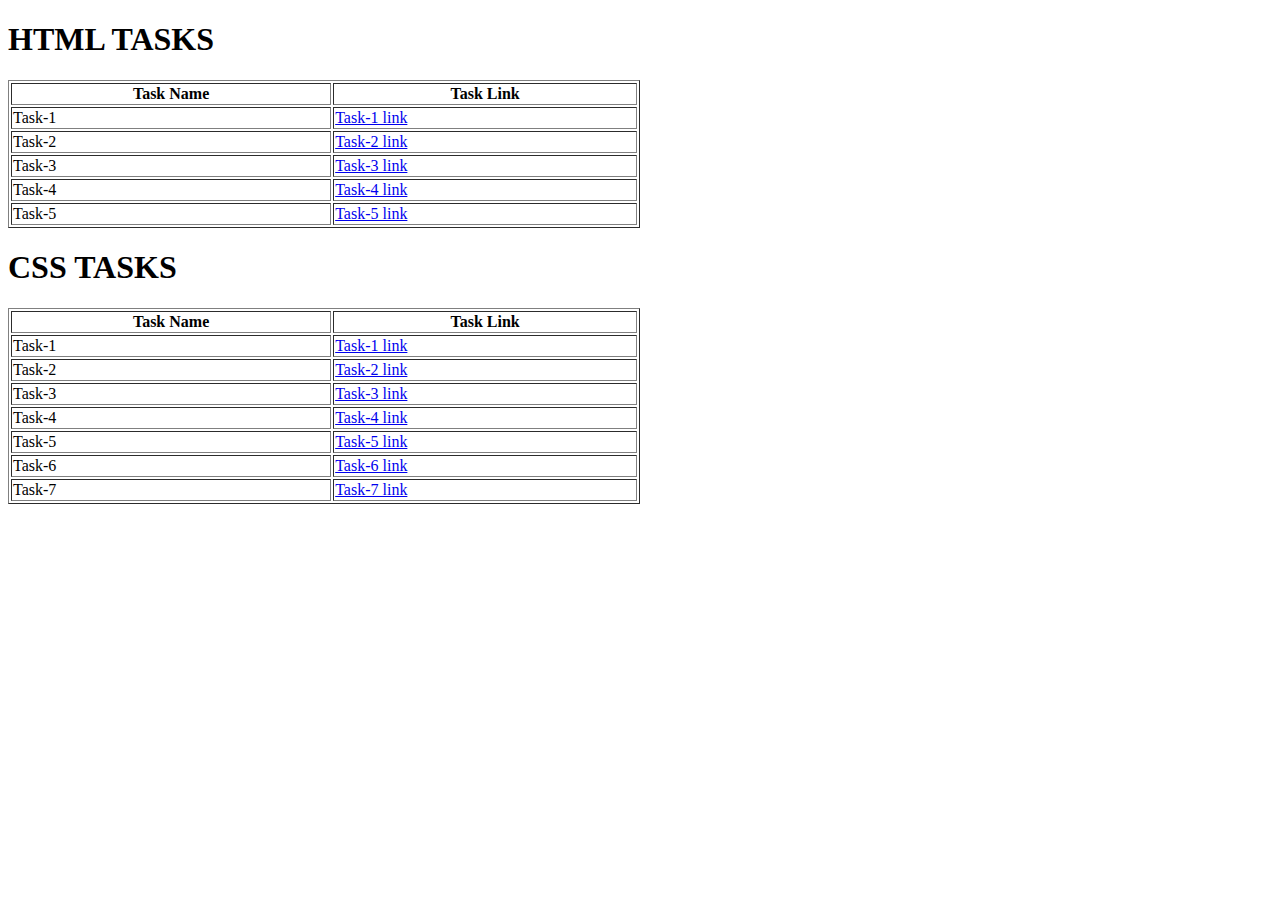
<file: index.html>
<!DOCTYPE html>
<html lang="en">
  <head>
    <meta charset="UTF-8" />
    <meta http-equiv="X-UA-Compatible" content="IE=edge" />
    <meta name="viewport" content="width=device-width, initial-scale=1.0" />
    <title>Task-1-Anumolu Hima Varsha-21BCE8887</title>
  </head>
  <body>
    <h1>HTML TASKS</h1>
    <table border="1px" style="width: 50%">
      <tr>
        <th>Task Name</th>
        <th>Task Link</th>
      </tr>
      <tr>
        <td>Task-1</td>
        <td><a href="Task-1.html" target="_blank">Task-1 link</a></td>
      </tr>
      <tr>
        <td>Task-2</td>
        <td><a href="Task-2.html" target="_blank">Task-2 link</a></td>
      </tr>
      <tr>
        <td>Task-3</td>
        <td><a href="Task-3.html" target="_blank">Task-3 link</a></td>
      </tr>
      <tr>
        <td>Task-4</td>
        <td><a href="Task-4.html" target="_blank">Task-4 link</a></td>
      </tr>
      <tr>
        <td>Task-5</td>
        <td><a href="Task-5.html" target="_blank">Task-5 link</a></td>
      </tr>
    </table>
    <h1>CSS TASKS</h1>
    <table border="1px" style="width: 50%">
      <tr>
        <th>Task Name</th>
        <th>Task Link</th>
      </tr>
      <tr>
        <td>Task-1</td>
        <td><a href="Task-1css.html" target="_blank">Task-1 link</a></td>
      </tr>
      <tr>
        <td>Task-2</td>
        <td><a href="Task-2css.html" target="_blank">Task-2 link</a></td>
      </tr>
      <tr>
        <td>Task-3</td>
        <td><a href="Task-3css.html" target="_blank">Task-3 link</a></td>
      </tr>
      <tr>
        <td>Task-4</td>
        <td><a href="Task-4css.html" target="_blank">Task-4 link</a></td>
      </tr>
      <tr>
        <td>Task-5</td>
        <td><a href="Task-5css.html" target="_blank">Task-5 link</a></td>
      </tr>
      <tr>
        <td>Task-6</td>
        <td><a href="Task-6css.html" target="_blank">Task-6 link</a></td>
      </tr>
      <tr>
        <td>Task-7</td>
        <td><a href="Task-7css.html" target="_blank">Task-7 link</a></td>
      </tr>
    </table>
  </body>
</html>
</file>
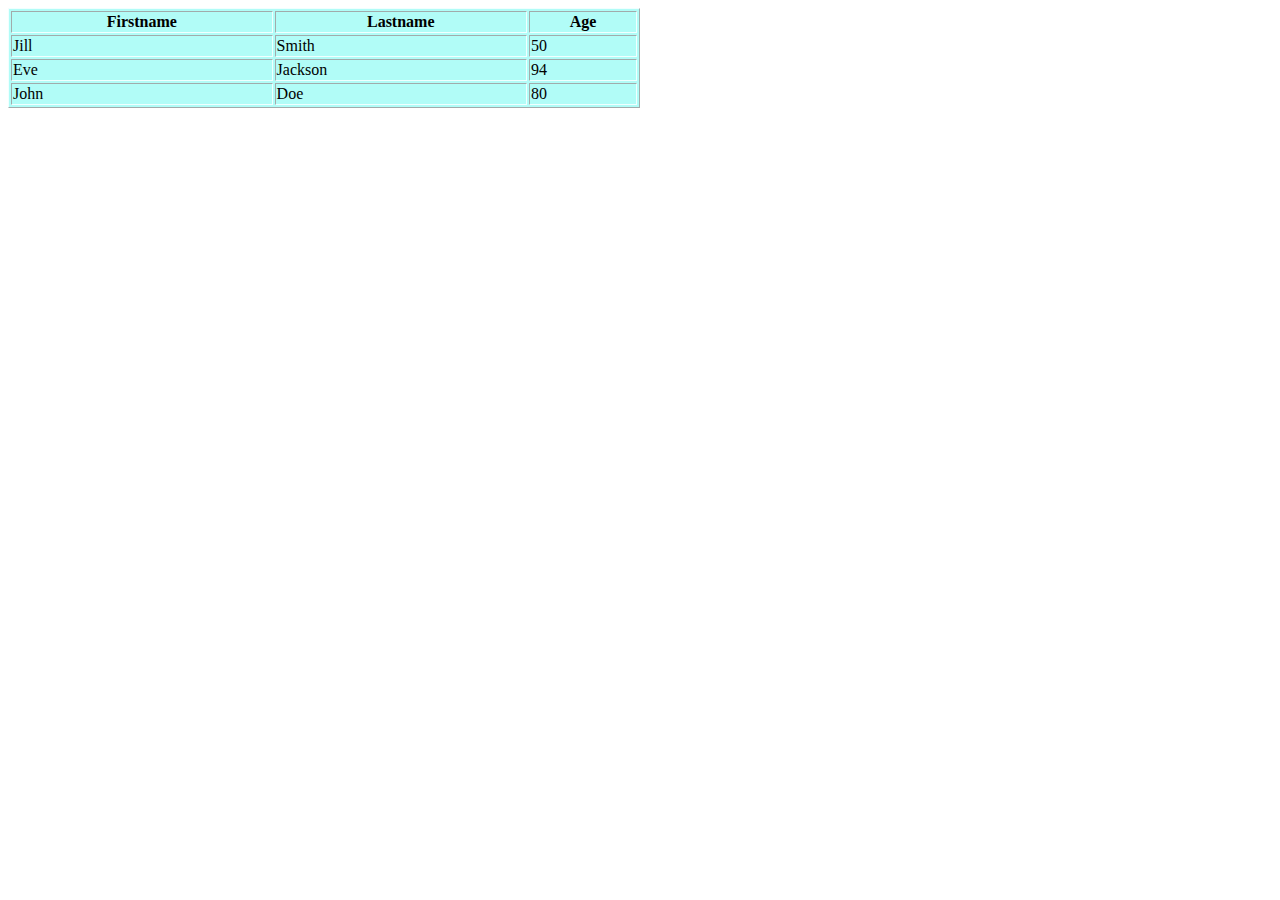
<file: Task-1.html>
<!DOCTYPE html>
<html lang="en">
  <head>
    <meta charset="UTF-8" />
    <meta http-equiv="X-UA-Compatible" content="IE=edge" />
    <meta name="viewport" content="width=device-width, initial-scale=1.0" />
    <title>Task-1_HTML-Anumolu Hima Varsha-21BCE8887</title>
  </head>
  <body>
    <table
      border="1"
      style="
        width: 50%;
        background-color: rgba(84, 249, 238, 0.455);
        border-color: azure;
      "
    >
      <tr>
        <th>Firstname</th>
        <th>Lastname</th>
        <th>Age</th>
      </tr>
      <tr>
        <td>Jill</td>
        <td>Smith</td>
        <td>50</td>
      </tr>
      <tr>
        <td>Eve</td>
        <td>Jackson</td>
        <td>94</td>
      </tr>
      <tr>
        <td>John</td>
        <td>Doe</td>
        <td>80</td>
      </tr>
    </table>
  </body>
</html>
</file>
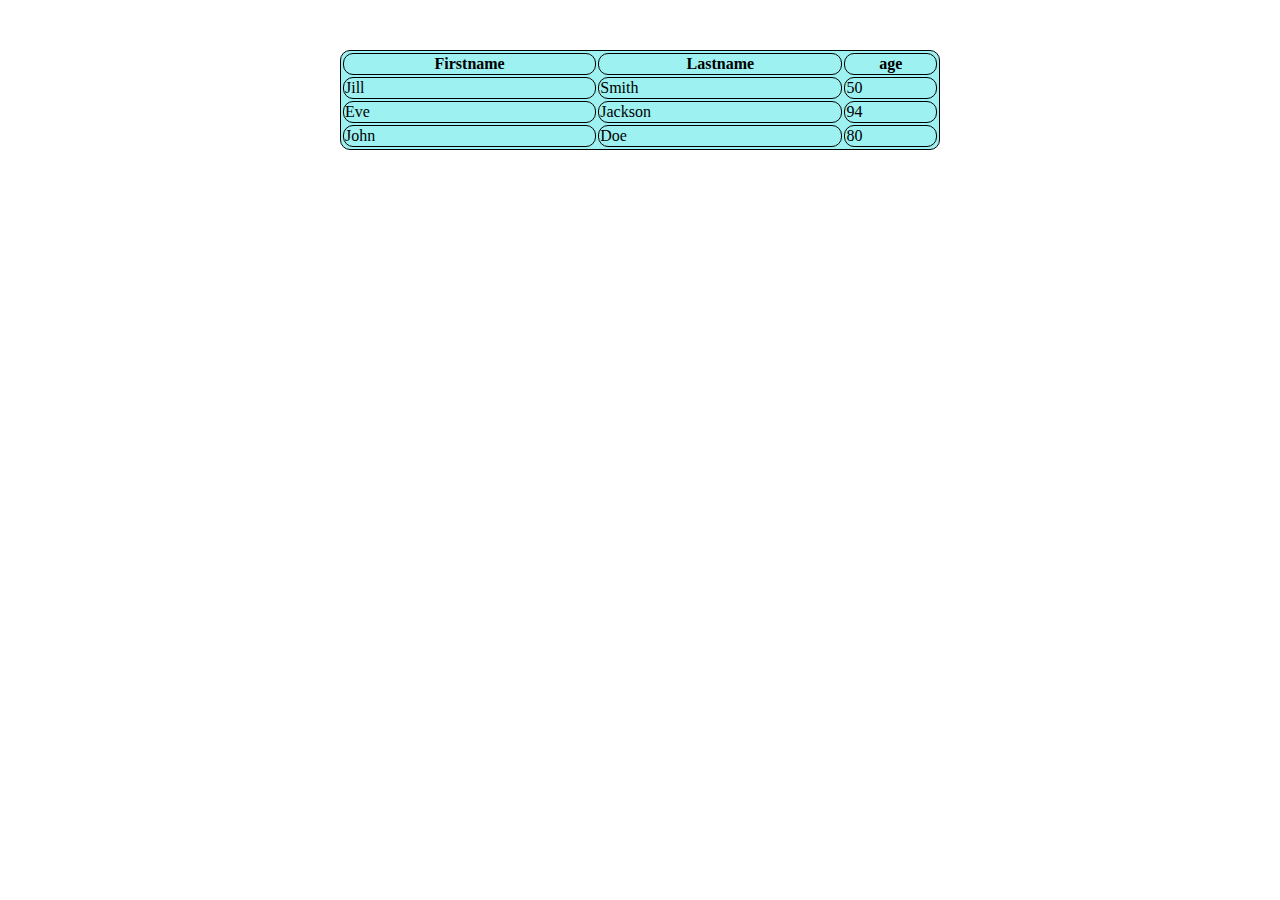
<file: Task-1css.html>
<!DOCTYPE html>
<html lang="en">
  <head>
    <meta charset="UTF-8" />
    <meta name="viewport" content="width=device-width, initial-scale=1.0" />
    <link rel="stylesheet" href="Task-1css.css" />
    <title>Document</title>
  </head>
  <body>
    <table class="table" border="1" style="margin-top: 50px">
      <tr>
        <th>Firstname</th>
        <th>Lastname</th>
        <th>age</th>
      </tr>
      <tr>
        <td>Jill</td>
        <td>Smith</td>
        <td>50</td>
      </tr>
      <tr>
        <td>Eve</td>
        <td>Jackson</td>
        <td>94</td>
      </tr>
      <tr>
        <td>John</td>
        <td>Doe</td>
        <td>80</td>
      </tr>
    </table>
  </body>
</html>
</file>
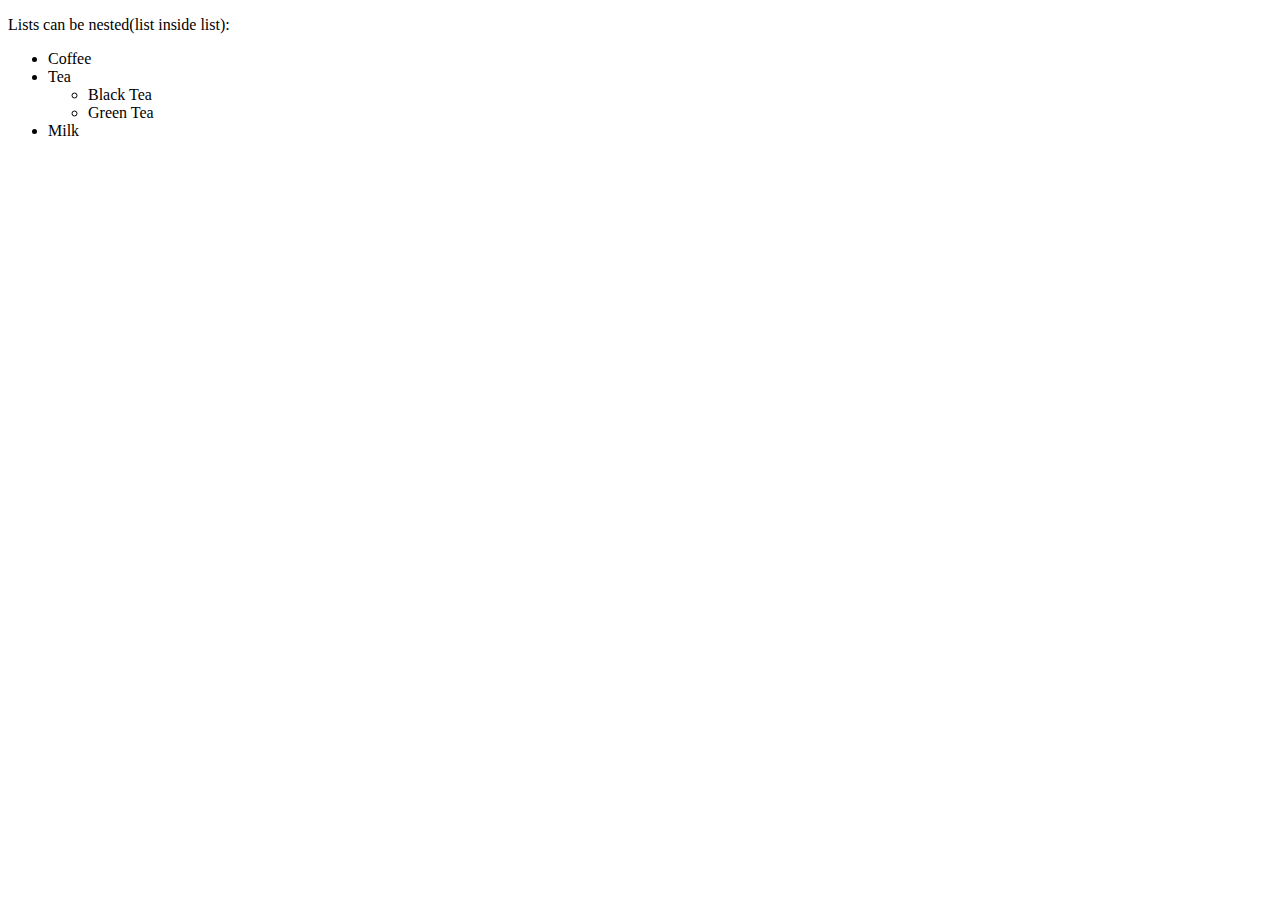
<file: Task-2.html>
<!DOCTYPE html>
<html lang="en">
<head>
    <meta charset="UTF-8">
    <meta http-equiv="X-UA-Compatible" content="IE=edge">
    <meta name="viewport" content="width=device-width, initial-scale=1.0">
    <title>Task-2-Anumolu Hima Varsha-21BCE8887</title>
</head>
<body>
    <p>Lists can be nested(list inside list):</p>
    <ul>
        <li>Coffee</li>
        <li>Tea</li>
        <ul>
            <li>Black Tea</li>
            <li>Green Tea</li>
        </ul>
        <li>Milk</li>
    </ul>
</body>
</html>
</file>
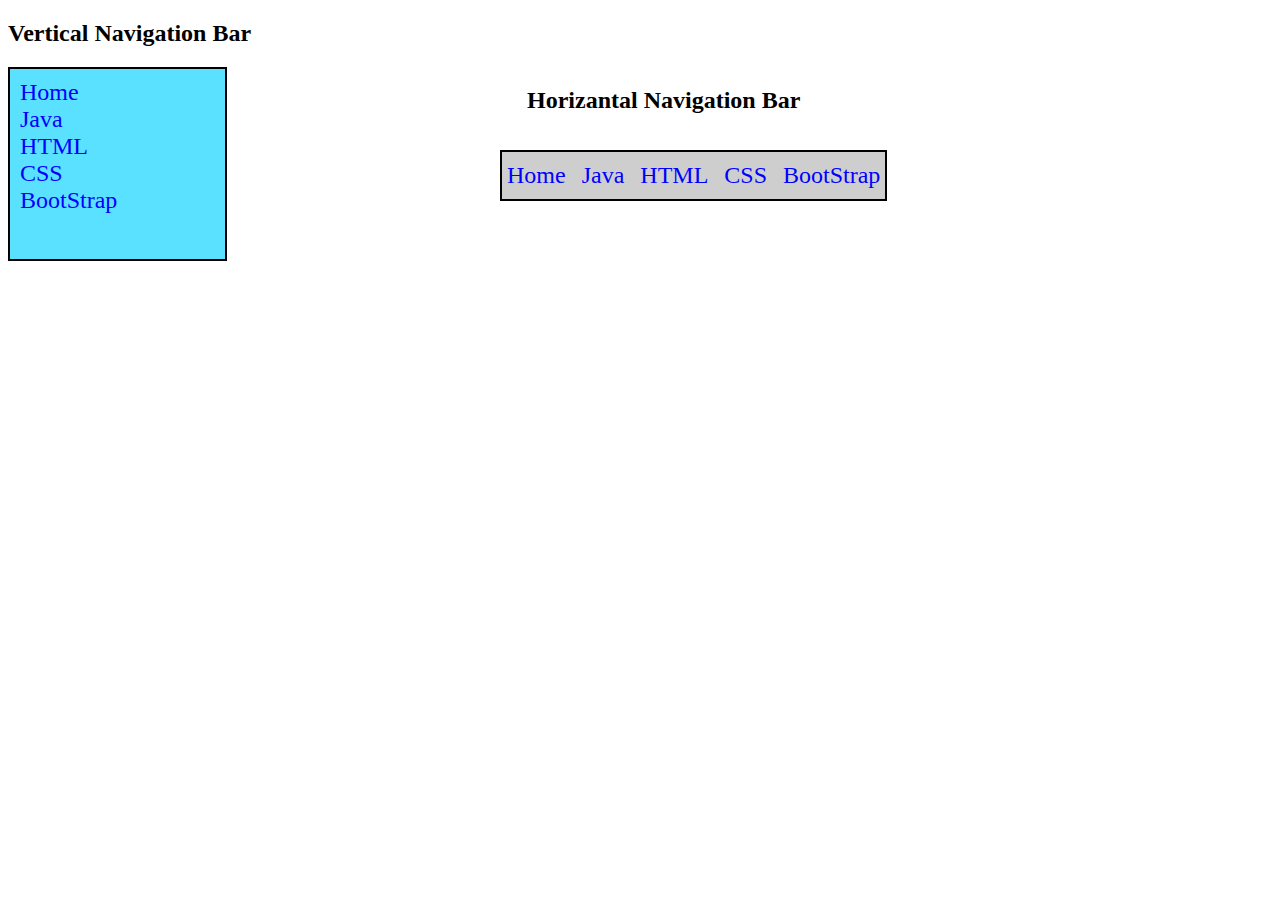
<file: Task-2css.html>
<!DOCTYPE html>
<html lang="en">
  <head>
    <meta charset="UTF-8" />
    <meta http-equiv="X-UA-Compatible" content="IE=edge" />
    <meta name="viewport" content="width=device-width, initial-scale=1.0" />
    <link rel="stylesheet" href="Task-2css.css" />
    <title>Task-2_CSS-Anumolu Hima Varsha-21BCE8887</title>
  </head>
  <body>
    <h2 id="ver">Vertical Navigation Bar</h2>
    <div class="vertical">
      <a class="active" href="#home">Home</a>
      <a href="#java">Java</a>
      <a href="#html">HTML</a>
      <a href="#css">CSS</a>
      <a href="#bs">BootStrap</a>
    </div>
    <h2 id="hor">Horizantal Navigation Bar</h2>
    <div class="horizantal">
      <a class="active" href="#home">Home</a>
      <a href="#java">Java</a>
      <a href="#html">HTML</a>
      <a href="#css">CSS</a>
      <a href="#bs">BootStrap</a>
    </div>
  </body>
</html>
</file>
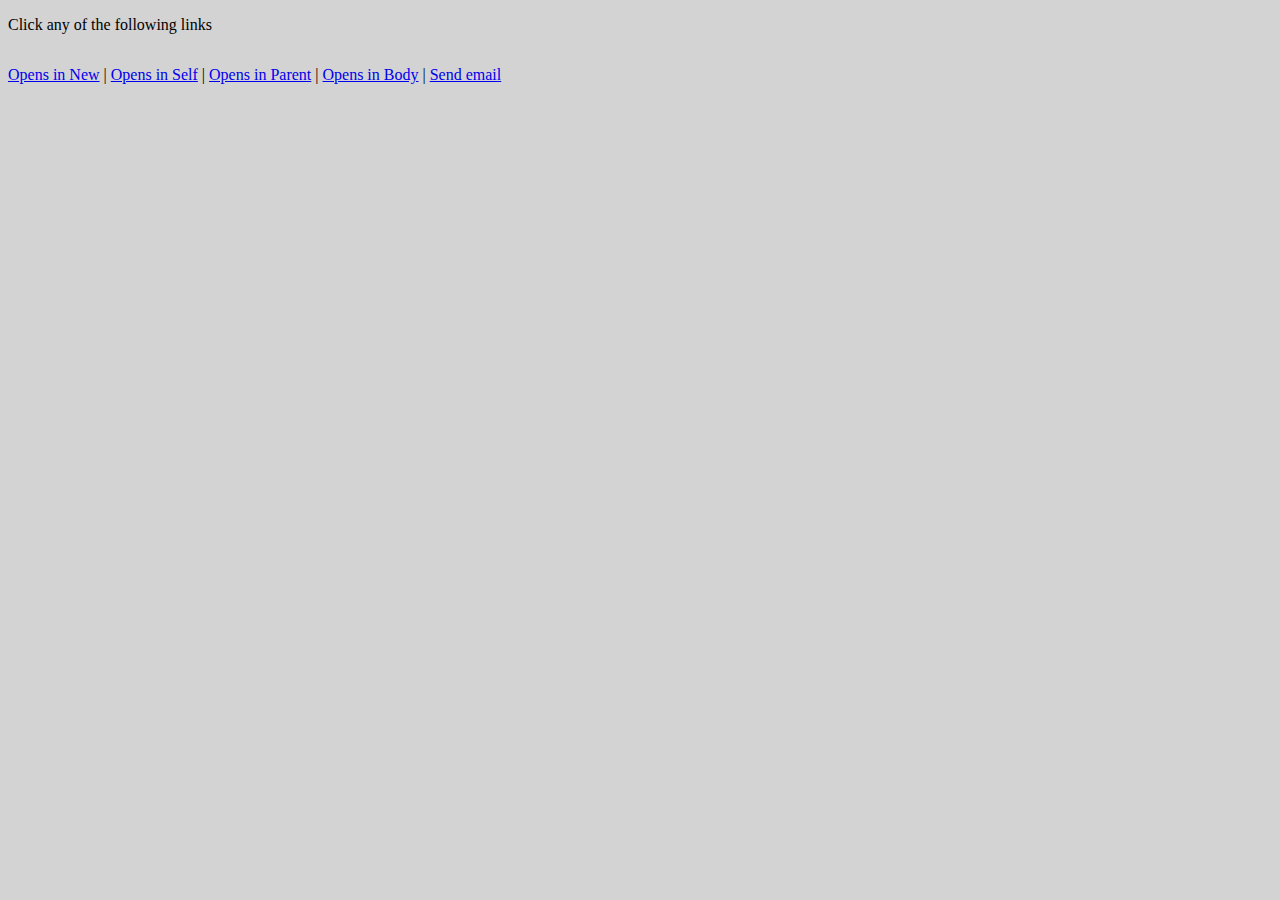
<file: Task-3.html>
<!DOCTYPE html>
<html lang="en">
  <head>
    <meta charset="UTF-8" />
    <meta http-equiv="X-UA-Compatible" content="IE=edge" />
    <meta name="viewport" content="width=device-width, initial-scale=1.0" />
    <title>Task-3-Anumolu Hima Varsha-21BCE8887</title>
  </head>
  <body bgcolor="lightgrey">
    <p>Click any of the following links</p>
    <a href="https://vtop2.vitap.ac.in/vtop/initialProcess" target="_blank"
      >Opens in New</a
    >
    <p style="display: inline-block">|</p>
    <a href="https://www.google.com/" target="_self">Opens in Self</a>
    <p style="display: inline-block">|</p>
    <a href="https://www.onlinegdb.com/online_java_compiler" target="_parent"
      >Opens in Parent</a
    >
    <p style="display: inline-block">|</p>
    <a href="https://vtop2.vitap.ac.in/vtop" target="_top">Opens in Body</a>
    <p style="display: inline-block">|</p>
    <a href="https://g.co/kgs/RtA4iZ" target="_blank">Send email</a>
  </body>
</html>
</file>
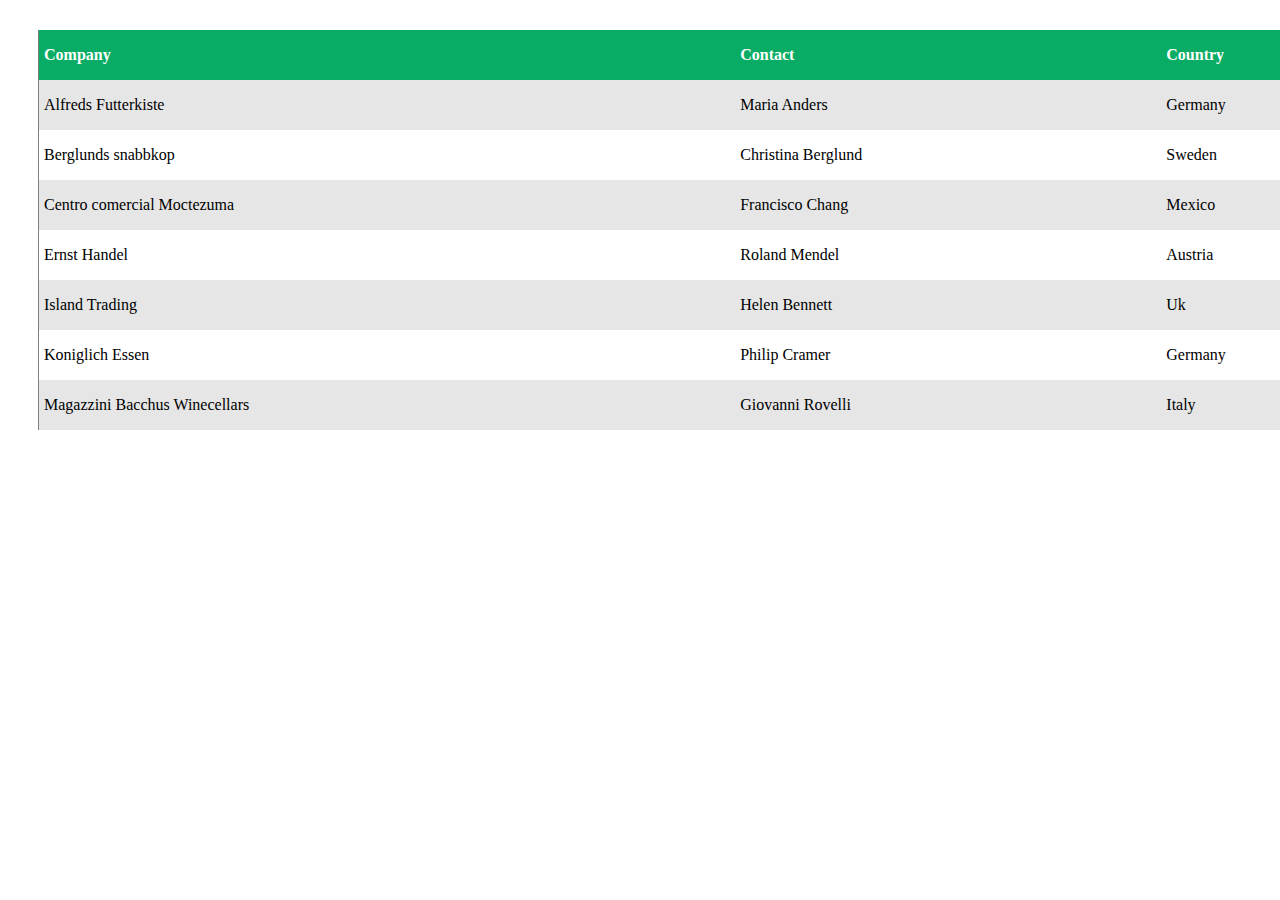
<file: Task-3css.html>
<!DOCTYPE html>
<html lang="en">
  <head>
    <meta charset="UTF-8" />
    <meta http-equiv="X-UA-Compatible" content="IE=edge" />
    <meta name="viewport" content="width=device-width, initial-scale=1.0" />
    <link rel="stylesheet" href="Task-3css.css" />
    <title>Document</title>
  </head>
  <body>
    <table>
      <tr>
        <th>Company</th>
        <th>Contact</th>
        <th>Country</th>
      </tr>
      <tr>
        <td>Alfreds Futterkiste</td>
        <td>Maria Anders</td>
        <td>Germany</td>
      </tr>
      <tr>
        <td>Berglunds snabbkop</td>
        <td>Christina Berglund</td>
        <td>Sweden</td>
      </tr>
      <tr>
        <td>Centro comercial Moctezuma</td>
        <td>Francisco Chang</td>
        <td>Mexico</td>
      </tr>
      <tr>
        <td>Ernst Handel</td>
        <td>Roland Mendel</td>
        <td>Austria</td>
      </tr>
      <tr>
        <td>Island Trading</td>
        <td>Helen Bennett</td>
        <td>Uk</td>
      </tr>
      <tr>
        <td>Koniglich Essen</td>
        <td>Philip Cramer</td>
        <td>Germany</td>
      </tr>
      <tr>
        <td>Magazzini Bacchus Winecellars</td>
        <td>Giovanni Rovelli</td>
        <td>Italy</td>
      </tr>
    </table>
  </body>
</html>
</file>
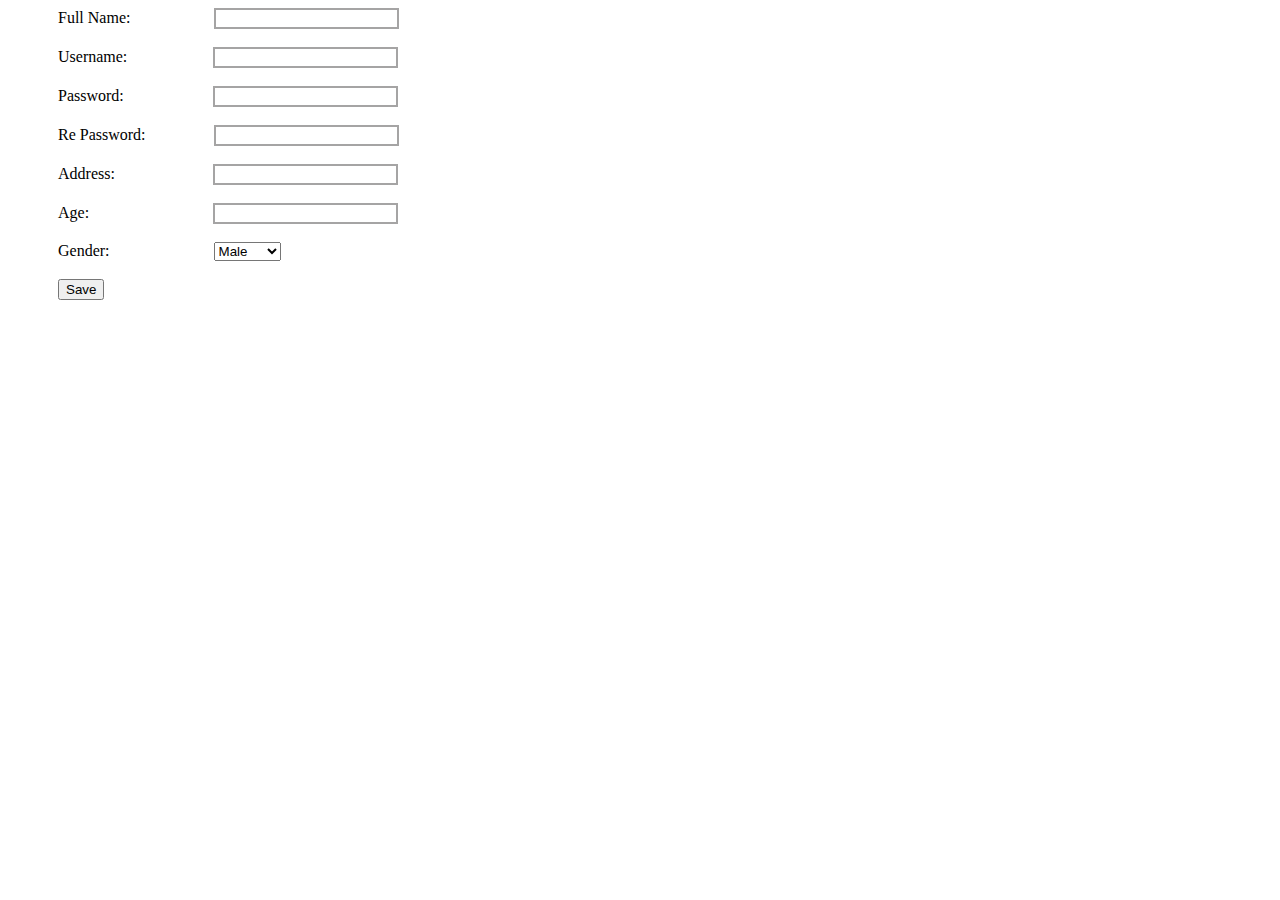
<file: Task-4.html>
<!DOCTYPE html>
<html lang="en">
  <head>
    <meta charset="UTF-8" />
    <meta name="viewport" content="width=device-width, initial-scale=1.0" />
    <title>Html task 4</title>
    <style>
      .form {
        display: block;
      }
      .form label {
        margin-left: 50px;
      }
      .form input {
        margin-left: 80px;
        border-color: rgb(165, 164, 164);
        border-width: 2px;
        border-style: solid;
      }
      .form select {
        margin-left: 80px;
      }
      #username {
        margin-left: 82px;
      }
      #password {
        margin-left: 85px;
      }
      #re-password {
        margin-left: 64px;
      }
      #address {
        margin-left: 94px;
      }
      #age {
        margin-left: 120px;
      }
      #dropdown {
        margin-left: 100px;
      }

      .submit {
        margin-left: 50px;
      }
      .submit:hover {
        box-shadow: 5px 3px 5px rgba(241, 160, 11, 0.237);
        border-color: rgb(202, 146, 42);
      }
    </style>
  </head>
  <body>
    <form class="form">
      <label for="name">Full Name:</label>
      <input type="text" id="name" />
      <br />
      <br />

      <label for="username">Username:</label>
      <input type="text" id="username" />
      <br /><br />

      <label for="password">Password:</label>
      <input type="password" id="password" />
      <br />
      <br />

      <label for="re-password">Re Password:</label>
      <input type="password" id="re-password" />
      <br /><br />

      <label for="address">Address:</label>
      <input type="text" id="address" />
      <br />
      <br />

      <label for="age">Age:</label>
      <input type="text" id="age" />
      <br /><br />

      <label for="gender">Gender:</label>
      <select id="dropdown">
        <option id="gender" name="male" value="male">Male</option>
        <option id="gender" name="female" value="female">Female</option>
        <option id="gender" name="others" value="others">Others</option>
      </select>
      <br /><br />

      <button value="save" class="submit">Save</button>
    </form>
  </body>
</html>
</file>
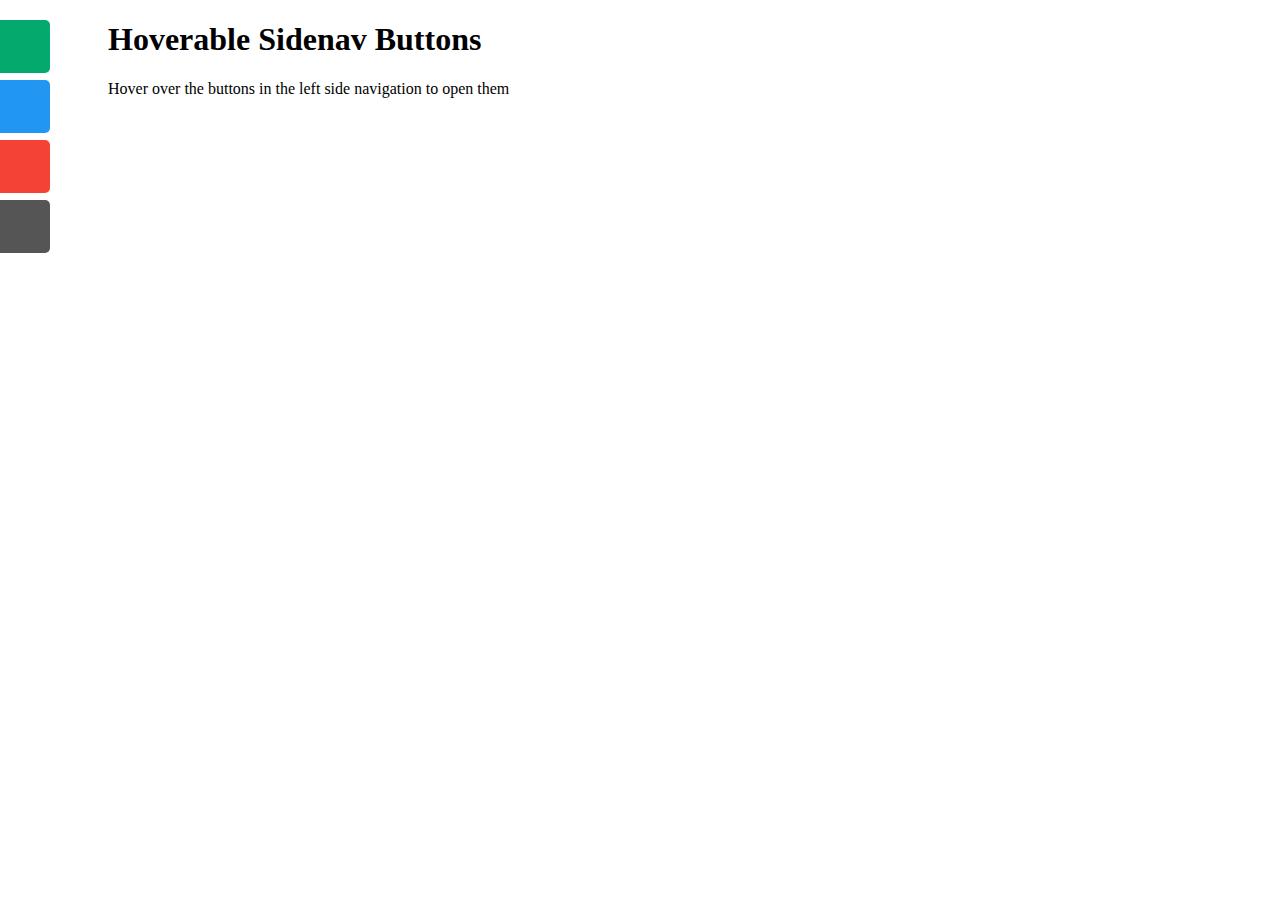
<file: Task-4css.html>
<!DOCTYPE html>
<html>
  <head>
    <meta charset="UTF-8" />
    <meta name="viewport" content="width=device-width, initial-scale=1.0" />
    <link rel="stylesheet" href="Task-4css.css" />
    <title>Document</title>
  </head>
  <body>
    <h1>Hoverable Sidenav Buttons</h1>
    <p>Hover over the buttons in the left side navigation to open them</p>
    <div id="mySidenav" class="sidenav">
      <a href="#" id="about">About</a>
      <a href="#" id="blog">Blog</a>
      <a href="#" id="projects">Projects</a>
      <a href="#" id="contact">Contact</a>
    </div>
  </body>
</html>
</file>
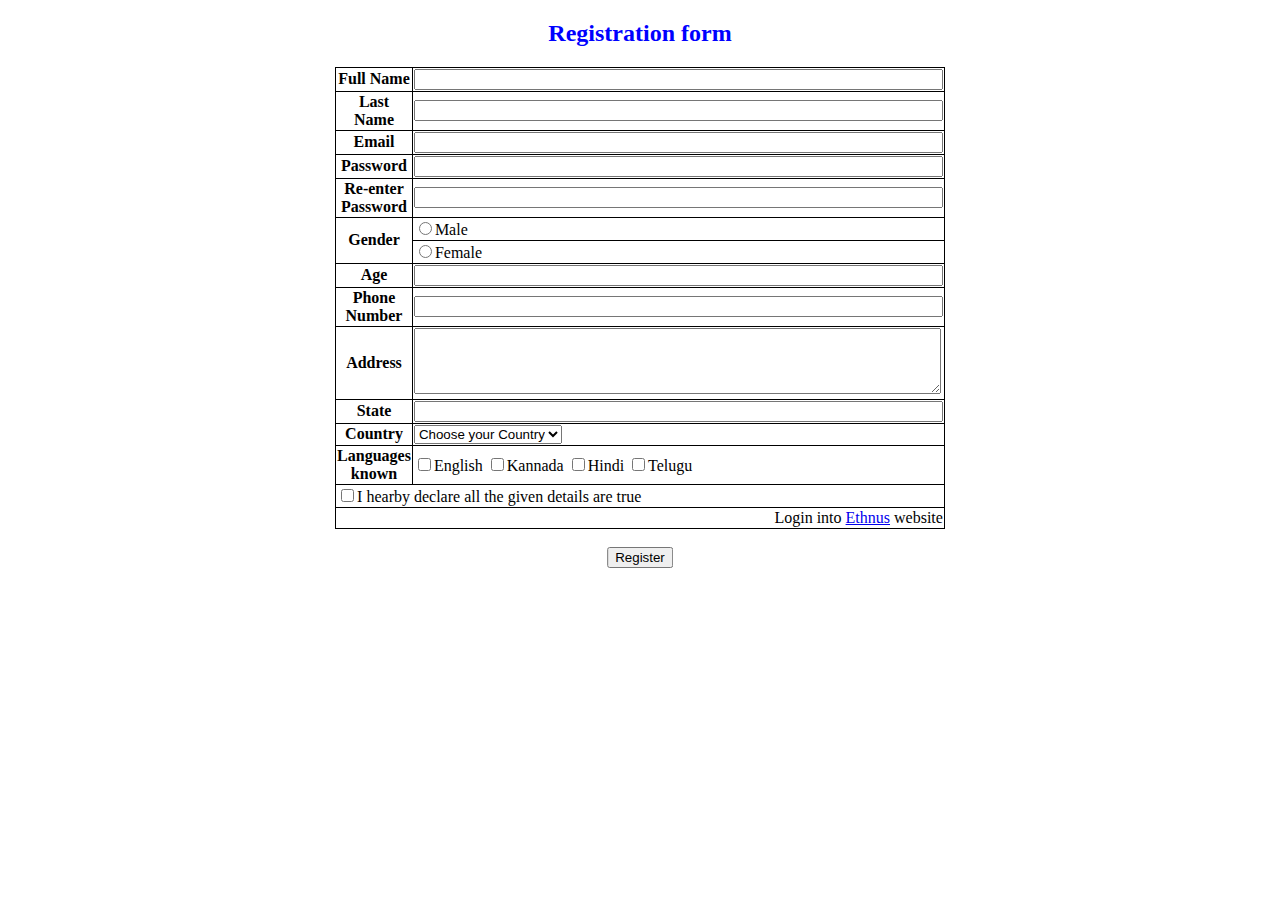
<file: Task-5.html>
<!DOCTYPE html>
<html lang="en">
  <head>
    <meta charset="UTF-8" />
    <meta name="viewport" content="width=device-width, initial-scale=1.0" />
    <title>Document</title>
    <style>
      th {
        width: 60%;
      }
      button {
        text-align: center;
        position: absolute;
        left: 50%;
        transform: translate(-50%);
      }
      h2 {
        color: blue;
      }
    </style>
  </head>
  <body>
    <h2 style="text-align: center">Registration form</h2>
    <table
      border="1"
      style="
        margin-left: auto;
        margin-right: auto;
        border: 1px solid black;
        border-collapse: collapse;
        width: 40%;
      "
    >
      <tr>
        <th><label>Full Name </label></th>
        <td><input type="text" size="63" /></td>
      </tr>
      <tr>
        <th><label>Last Name </label></th>
        <td><input type="text" size="63" /></td>
      </tr>
      <tr>
        <th><label>Email </label></th>
        <td><input type="email" size="63" /></td>
      </tr>
      <tr>
        <th><label>Password </label></th>
        <td><input type="password" size="63" /></td>
      </tr>
      <tr>
        <th><label>Re-enter Password </label></th>
        <td><input type="password" size="63" /></td>
      </tr>
      <tr>
        <th rowspan="2"><label>Gender </label></th>
        <td><input type="radio" name="gen" />Male</td>
      </tr>
      <tr>
        <td><input type="radio" name="gen" />Female</td>
      </tr>
      <tr>
        <th><label>Age </label></th>
        <td><input type="num" size="63" /></td>
      </tr>
      <tr>
        <th><label>Phone Number </label></th>
        <td><input type="tel" size="63" /></td>
      </tr>
      <tr>
        <th><label>Address </label></th>
        <td><textarea name="Address" rows="4" cols="63"></textarea></td>
      </tr>
      <tr>
        <th><label>State </label></th>
        <td><input type="text" size="63" /></td>
      </tr>
      <tr>
        <th><label>Country</label></th>
        <td>
          <select>
            <option>Choose your Country</option>
            <option>India</option>
            <option>USA</option>
            <option>Norway</option>
            <option>Russia</option>
          </select>
        </td>
      </tr>
      <tr>
        <th><label>Languages known</label></th>
        <td>
          <input type="checkbox" value="Telugu" />English
          <input type="checkbox" value="Telugu" />Kannada
          <input type="checkbox" value="Telugu" />Hindi
          <input type="checkbox" value="Telugu" />Telugu
        </td>
      </tr>
      <tr>
        <td colspan="2">
          <input type="checkbox" value="tick" />I hearby declare all the given
          details are true
        </td>
      </tr>
      <tr align="right">
        <td colspan="2">
          Login into <a href="www.ethnus.com">Ethnus</a> website
        </td>
      </tr>
    </table>
    <br />
    <button>Register</button>
  </body>
</html>
</file>
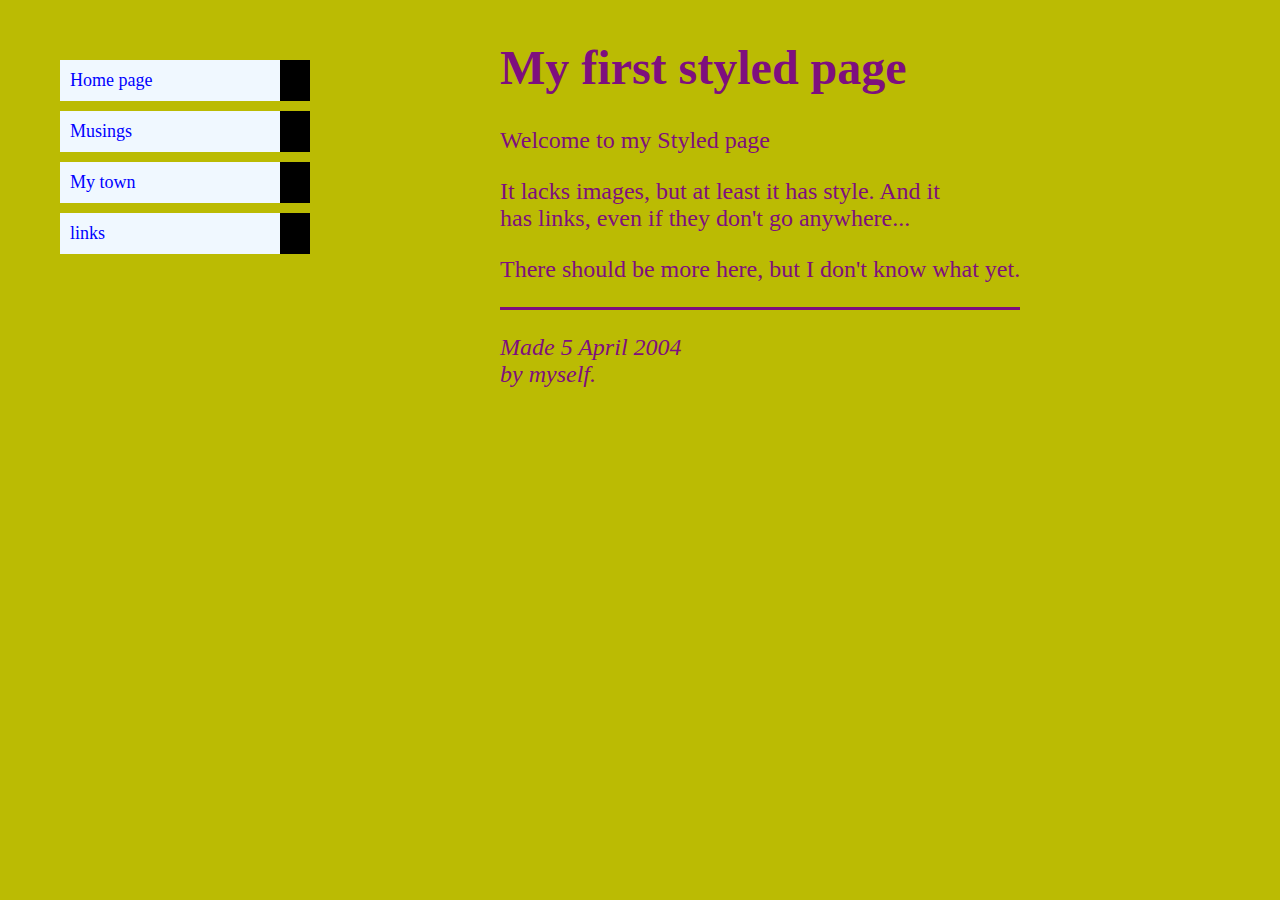
<file: Task-5css.html>
<!DOCTYPE html>
<html lang="en">
  <head>
    <meta charset="UTF-8" />
    <meta http-equiv="X-UA-Compatible" content="IE=edge" />
    <meta name="viewport" content="width=device-width, initial-scale=1.0" />
    <title>Css- task5</title>
    <link rel="stylesheet" href="Task-5css.css" />
  </head>
  <body>
    <div class="container">
      <li class="navbar"><a href="#">Home page</a></li>
      <li class="navbar"><a href="#">Musings</a></li>
      <li class="navbar"><a href="#">My town</a></li>
      <li class="navbar"><a href="#">links</a></li>
    </div>
    <div class="container2">
      <h1>My first styled page</h1>
      <p>Welcome to my Styled page</p>
      <p>
        It lacks images, but at least it has style. And it
        <br />
        has links, even if they don't go anywhere...
      </p>
      <p>There should be more here, but I don't know what yet.</p>
      <hr />
      <p id="date">
        Made 5 April 2004 <br />
        by myself.
      </p>
    </div>
  </body>
</html>
</file>
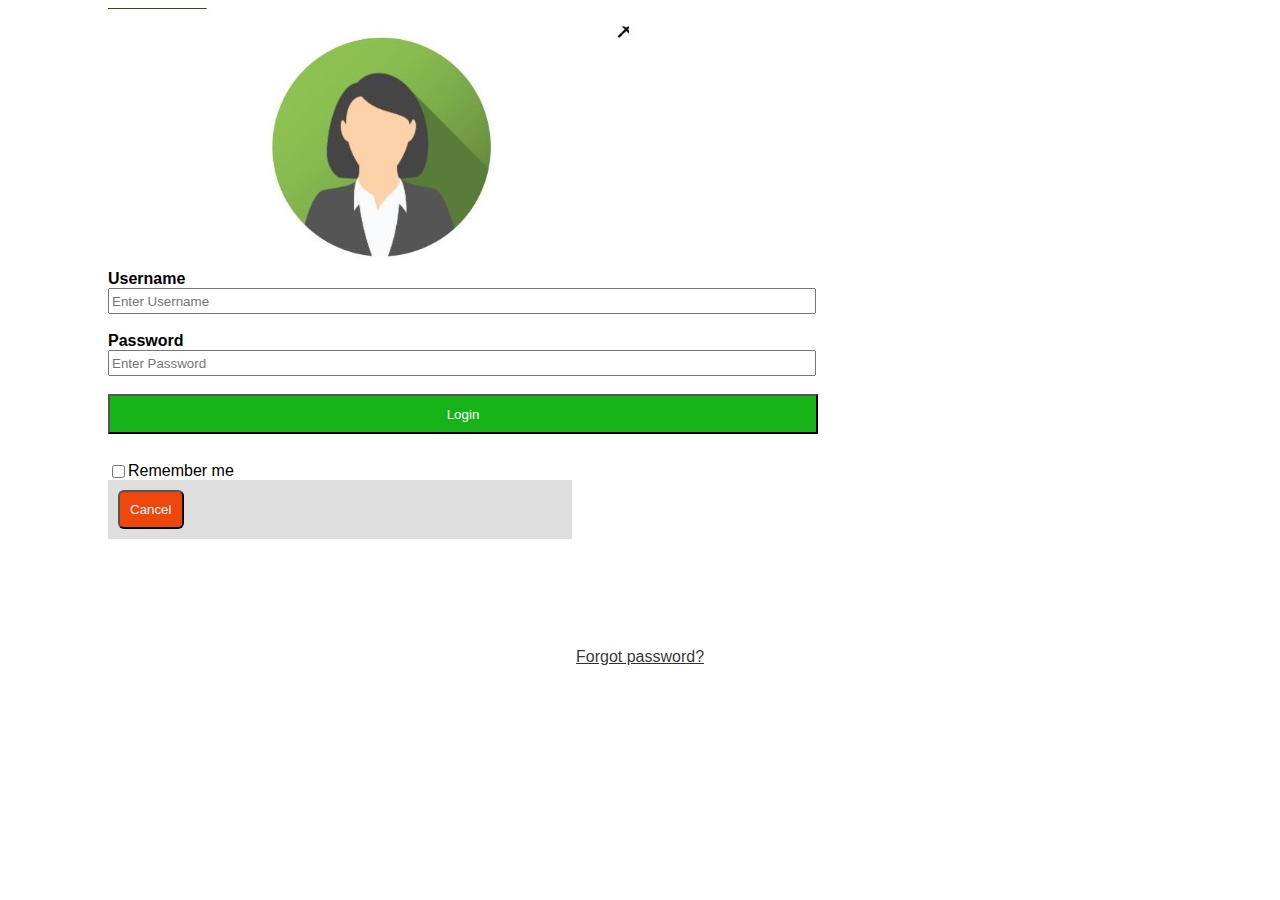
<file: Task-6css.html>
<!DOCTYPE html>
<html lang="en">
  <head>
    <meta charset="UTF-8" />
    <meta http-equiv="X-UA-Compatible" content="IE=edge" />
    <meta name="viewport" content="width=device-width, initial-scale=1.0" />
    <link rel="stylesheet" href="Task-6css.css" />
    <title>Task-6_CSS-Anumolu Hima Varsha-21BCE8887</title>
  </head>
  <body>
    <div class="con">
      <form>
        <img src="Task-6css.jpg" alt="Img here" />
        <label for="username" style="font-weight: bold">Username</label>
        <input type="text" id="username" placeholder="Enter Username" /><br />
        <label for="password" style="font-weight: bold">Password</label>
        <input
          type="password"
          id="password"
          placeholder="Enter Password"
        /><br />
        <button id="button">Login</button><br />
        <label for="remember">Remember me</label>
        <input type="checkbox" id="remember" /><br />
        <div class="container">
          <button id="b1">Cancel</button>
          <a href="#">Forgot password?</a>
        </div>
      </form>
    </div>
  </body>
</html>
</file>
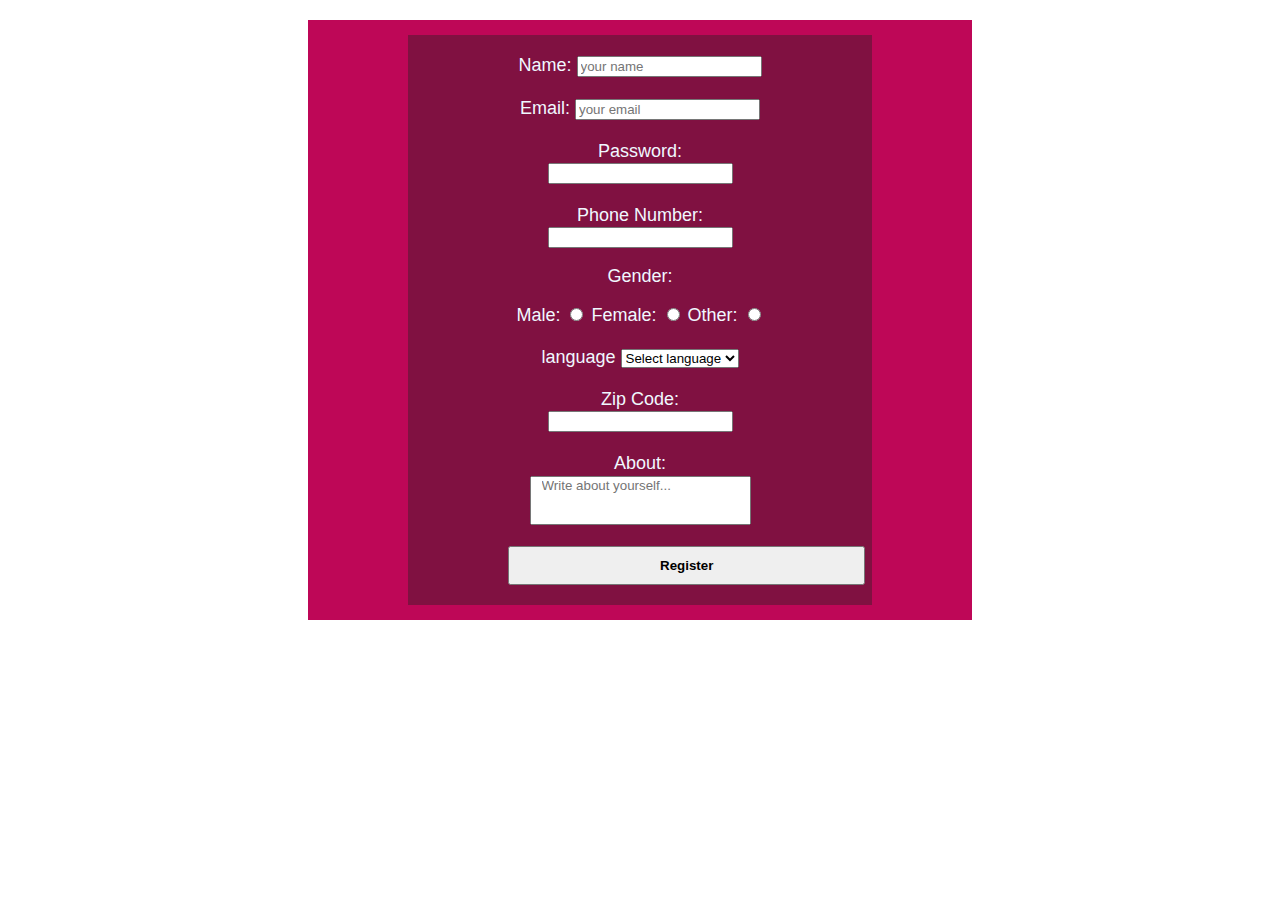
<file: Task-7css.html>
<!DOCTYPE html>
<html lang="en">
<head>
    <meta charset="UTF-8">
    <meta http-equiv="X-UA-Compatible" content="IE=edge">
    <meta name="viewport" content="width=device-width, initial-scale=1.0">
    <link rel="stylesheet" href="Task-7css.css"/>
    <title>Task-7_CSS-Anumolu Hima Varsha-21BCE8887</title>
</head>
<body>
    <div class="container">
    <div class="Registration">
        <form>
            <label for="name">Name:</label>
            <input type="text" id="name" placeholder="your name"/><br/><br/>
            <label for="email">Email:</label>
            <input type="email" id="email" placeholder="your email"/><br/><br/>
            <label for="password">Password:</label>
            <input type="password" id="password"/><br/><br/>
            <label for="phone">Phone Number:</label>
            <input type="tel" id="phone"/><br/>
            <p>Gender:</p>
            <label for="male">Male:</label>
            <input type="radio" id="male" name="gender"/>
            <label for="female">Female:</label>
            <input type="radio" id="female" name="gender"/>
            <label for="other">Other:</label>
            <input type="radio" id="other" name="gender"/><br/><br/>
            <label for="language">language</label>
            <select id="language">
                <!-- disabled selected hidden for giving disabled option -->
                <option id="Selection" value="" disabled selected hidden >Select language</option>
                <option id="telugu" value="Telugu" >Telugu</option>
                <option id="hindi" value="Hindi">Hindi</option>
                <option id="english" value="English">English</option>
            </select><br/><br/>
            <label for="zipcode">Zip Code:</label>
            <input type="number" id="zipcode"/><br/></br/>
            <label for="about">About:</label>
            <input type="text" id="about" placeholder="Write about yourself..."/><br/></br/>
            <button>Register</button>
        </form>
    </div>
    </div>
</body>
</file>
<file: Task-1css.css>
.table {
  background-color: rgba(45, 224, 224, 0.466);
  border-color: black;
  width: 600px;
  border-width: 1px;
  border-style: solid;
  margin: auto;
  border-radius: 10px;
}
tr,
th,
td {
  border-color: black;
  border-style: solid;
  border-radius: 10px;
}
</file>
<file: Task-2css.css>
/* Vertical Navigation Bar */
.vertical {
  float: left;
  height: 170px;
  width: 5px;
  background-color: rgba(6, 209, 255, 0.664);
  font-size: x-large;
  border: 2px solid black;
  padding-left: 10px;
  padding-right: 200px;
  padding-top: 10px;
  padding-bottom: 10px;
  display: block;
  margin-right: 300px;
}
.vertical a:hover {
  background-color: coral;
  color: white;
}
.vertical a {
  text-decoration: none;
  text-align: center;
  color: blue;
}
#hor {
  display: inline-block;
}
/* Horizantal Navigation Bar */
.horizantal {
  position: absolute;
  top: 150px;
  left: 500px;
  background-color: rgba(128, 128, 128, 0.384);
  padding-top: 10px;
  padding-bottom: 10px;
  width: fit-content;
  overflow: hidden;
  border: 2px solid black;
  font-size: x-large;
  display: inline-block;
}
.horizantal a:hover {
  background-color: rgb(113, 106, 106);
  color: white;
}
.horizantal a {
  padding-left: 5px;
  padding-right: 5px;
  text-align: center;
  text-decoration: none;
  color: blue;
}
</file>
<file: Task-3css.css>
tr {
  width: 500px;
}
table {
  margin: 30px;
  padding: 5px;
  width: 1350px;
  border-collapse: collapse;
  border-left: 1px solid grey;
  border-right: 1px solid grey;
}
td {
  height: 40px;
  margin: 0px;
  padding: 5px;
}
th {
  height: 40px;
  background-color: rgb(8, 172, 100);
  text-align: left;
  padding: 5px;
  color: white;
}

tr:nth-child(even) {
  background-color: rgb(230, 230, 230);
}
</file>
<file: Task-4css.css>
#mySidenav a {
  position: absolute; /* Position them relative to the browser window */
  left: -80px; /* Position them outside of the screen */
  transition: 0.3s; /* Add transition on hover */
  padding: 15px; /* 15px padding */
  width: 100px; /* Set a specific width */
  text-decoration: none; /* Remove underline */
  font-size: 20px; /* Increase font size */
  color: white; /* White text color */
  border-radius: 0 5px 5px 0; /* Rounded corners on the top right and bottom right side */
}

#mySidenav a:hover {
  left: 0; /* On mouse-over, make the elements appear as they should */
}

/* The about link: 20px from the top with a green background */
#about {
  top: 20px;
  background-color: #04aa6d;
}

#blog {
  top: 80px;
  background-color: #2196f3; /* Blue */
}

#projects {
  top: 140px;
  background-color: #f44336; /* Red */
}

#contact {
  top: 200px;
  background-color: #555; /* Light Black */
}
h1 {
  margin-left: 100px;
}
p {
  margin-left: 100px;
}
</file>
<file: Task-5css.css>
.container {
  position: absolute;
  top: 50px;
  left: 50px;
  color: blue;
}
body {
  background-color: rgb(187, 187, 3);
  list-style-type: none;
  font-family: "Times New Roman", Times, serif;
  font-size: large;
}
li {
  background-color: aliceblue;
  display: flex;
  flex-direction: column;
  width: 200px;
  margin: 10px;
  padding: 10px;
  border-right: 30px solid black;
}
li:hover {
  background-color: rgb(189, 203, 214);
}
li a {
  color: blue;
  text-decoration: none;
}
.container2 {
  position: absolute;
  left: 500px;
  color: rgb(126, 15, 126);
  font-size: x-large;
}
hr {
  background-color: rgb(126, 15, 126);
  height: 1px;
  border: 1px solid rgb(126, 15, 126);
}
#date {
  font-style: italic;
}
</file>
<file: Task-6css.css>
.con {
  padding-left: 100px;
  padding-right: 700px;
}
.container {
  background-color: rgba(169, 169, 169, 0.378);
  padding: 10px;
}
form {
  font-size: medium;
  font-family: "Gill Sans", "Gill Sans MT", Calibri, "Trebuchet MS", sans-serif;
}
img {
  display: block;
}
#username {
  display: block;
  width: 700px;
  height: 20px;
}
#password {
  display: block;
  width: 700px;
  height: 20px;
}
#button {
  display: block;
  background-color: rgb(24, 179, 24);
  color: white;
  margin-bottom: 10px;
  width: 710px;
  height: 40px;
}
#remember {
  float: left;
}
#b1 {
  background-color: rgb(238, 71, 11);
  color: aliceblue;
  border-radius: 6px;
  padding: 10px;
}
a {
  color: rgba(0, 0, 0, 0.807);
  position: absolute;
  left: 45%;
  top: 72%;
}
</file>
<file: Task-7css.css>
.container {
  background-color: rgb(190, 7, 87);
  margin-top: 20px;
  margin-left: 300px;
  margin-right: 300px;
  margin-bottom: 30px;
  padding-left: 100px;
  padding-right: 100px;
  padding-top: 15px;
  padding-bottom: 15px;
}
.Registration {
  background-color: rgb(128, 17, 65);
  padding-top: 20px;
  padding-bottom: 20px;
  padding-left: 100px;
  padding-right: 100px;
}
form {
  color: aliceblue;
  font-family: sans-serif;
  font-size: 18px;
  text-align: center;
  align-items: center;
  justify-content: center;
}
button {
  padding-left: 150px;
  padding-right: 150px;
  padding-top: 10px;
  padding-bottom: 10px;
  font-weight: bold;
}
#about {
  padding-left: 10px;
  padding-top: 0%;
  padding-bottom: 30px;
  padding-right: 30px;
}
</file>
